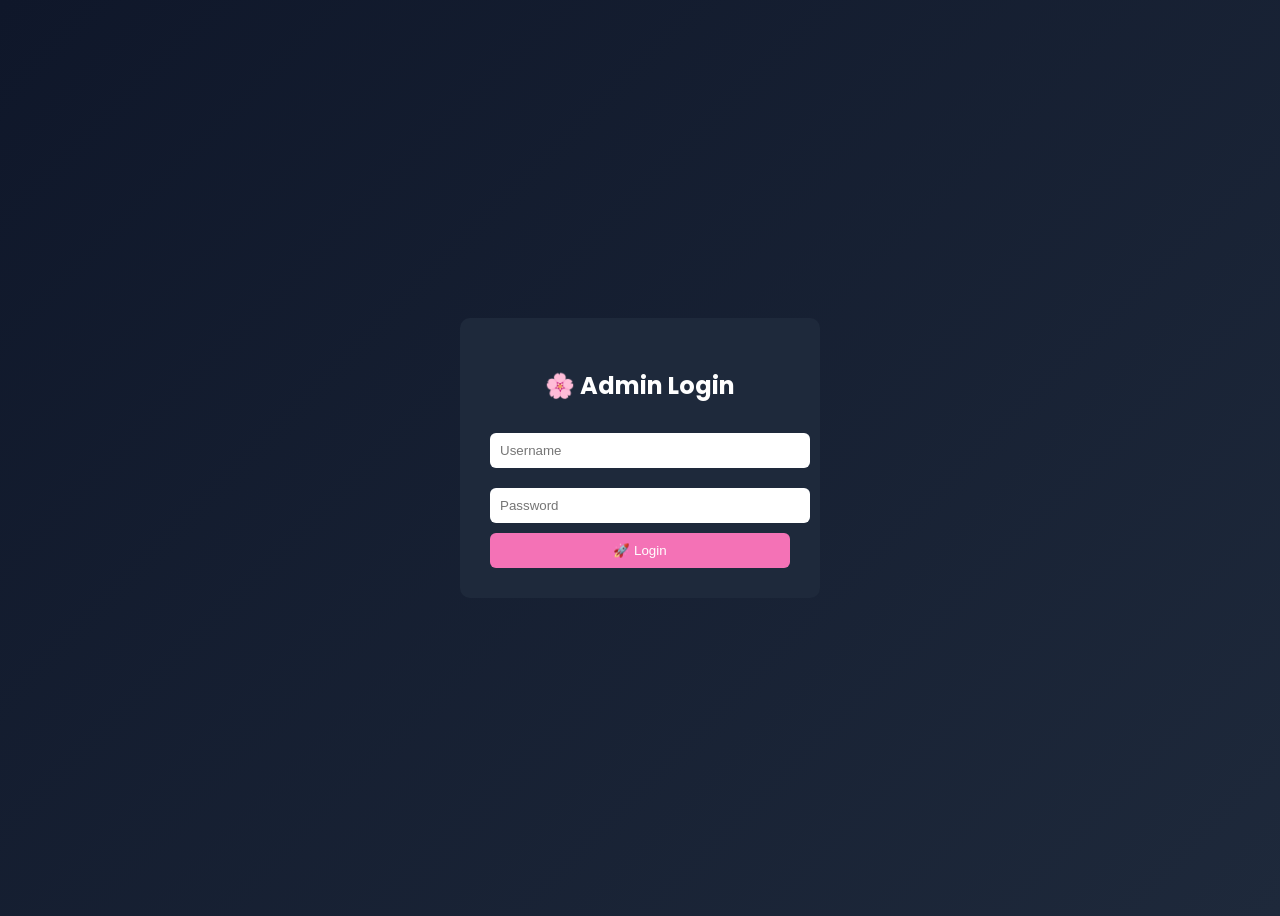
<file: admin-login.html>
<!DOCTYPE html>
<html>
<head>
<title>🌸 Admin Login</title>

<link rel="stylesheet" href="https://fonts.googleapis.com/css2?family=Poppins:wght@300;400;600&display=swap">

<style>


/* Button */
.admin-btn{
    background:gold;
    color:black !important;
    padding:8px 8px;
    border-radius:25px;
    font-weight:600;
    transition:0.3s;
}

.admin-btn:hover{
    background:#000;
    color:gold !important;
}

body {
    font-family: 'Poppins', sans-serif;
    background: linear-gradient(135deg,#0f172a,#1e293b);
    display:flex;
    justify-content:center;
    align-items:center;
    height:100vh;
    color:white;
}

.box {
    background:#1e293b;
    padding:30px;
    border-radius:10px;
    width:300px;
    text-align:center;
}

input {
    width:100%;
    padding:10px;
    margin:10px 0;
    border:none;
    border-radius:6px;
}

button {
    width:100%;
    padding:10px;
    background:#f472b6;
    border:none;
    border-radius:6px;
    color:white;
    cursor:pointer;
}
</style>
</head>

<body>

<div class="box">
<h2>🌸 Admin Login</h2>

<form method="POST" action="/admin-login">
<input type="text" name="username" placeholder="Username" required>
<input type="password" name="password" placeholder="Password" required>
<button type="submit">🚀 Login</button>
</form>

</div>

</body>
</html>
</file>
